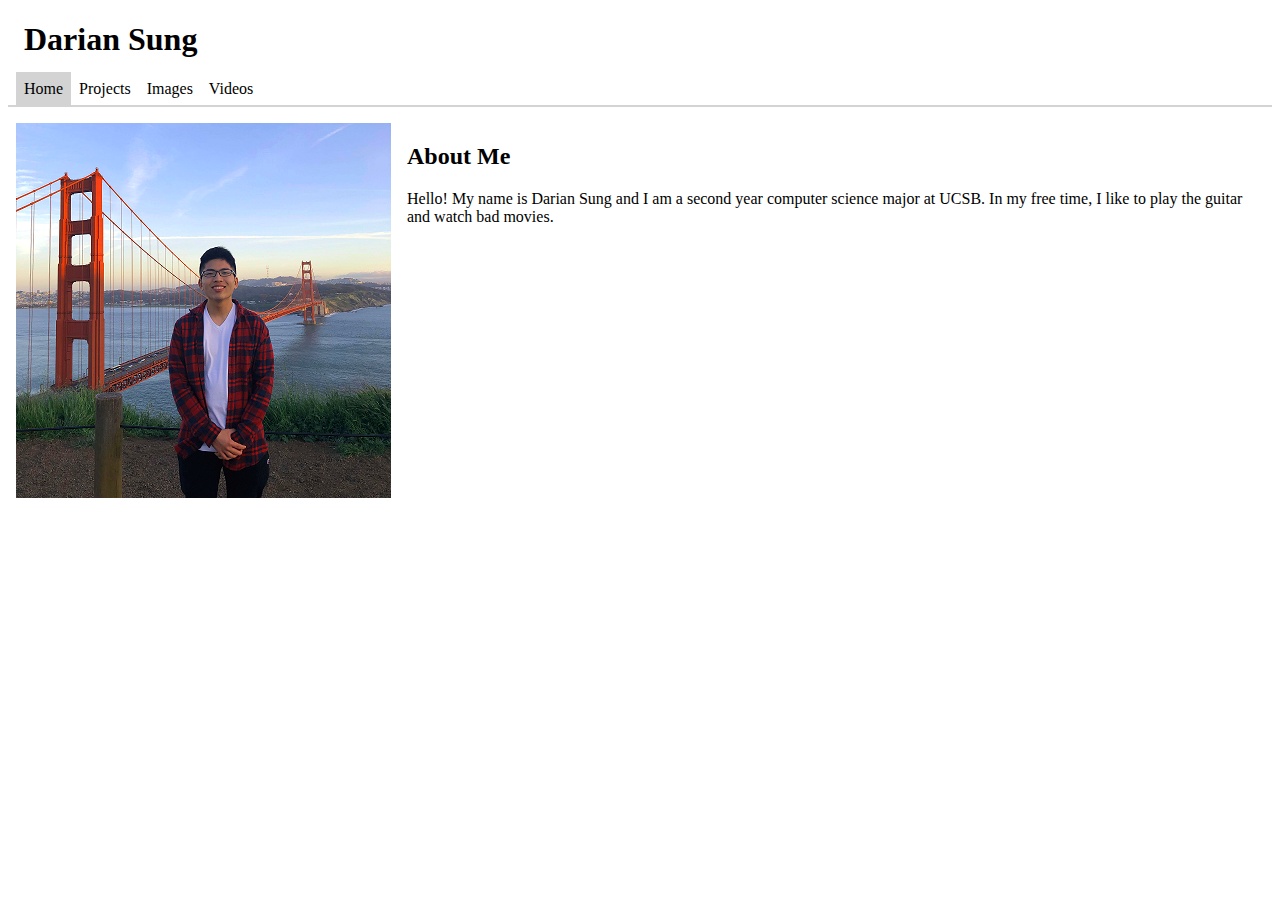
<file: index.html>
<!DOCTYPE html>
<html>
    <head>
        <title>Darian Sung</title>
        <link rel="stylesheet" type="text/css" href="style.css">
        <script src="https://ajax.googleapis.com/ajax/libs/jquery/3.4.1/jquery.min.js"></script>
        <script src="script.js"></script>
    </head>
    <body>
        <div class="header">
            <h1>Darian Sung</h1>
            <div class="navbar">

            </div>
            <script>
                $(".navbar").load("navbar.html");
            </script>
        </div>
        <div class="home-main">
            <div>
                <img src="images/profile.png">
            </div>
            <div>
                <h2>About Me</h2>
                <p>Hello! My name is Darian Sung and I am a second year computer science major at UCSB. In my free time, I like to play the guitar and watch bad movies.</p>
            </div>
        </div>
        <button class="scroll-top" onclick="scrollToTop()">Scroll to Top</button>
    </body>
</html>
</file>
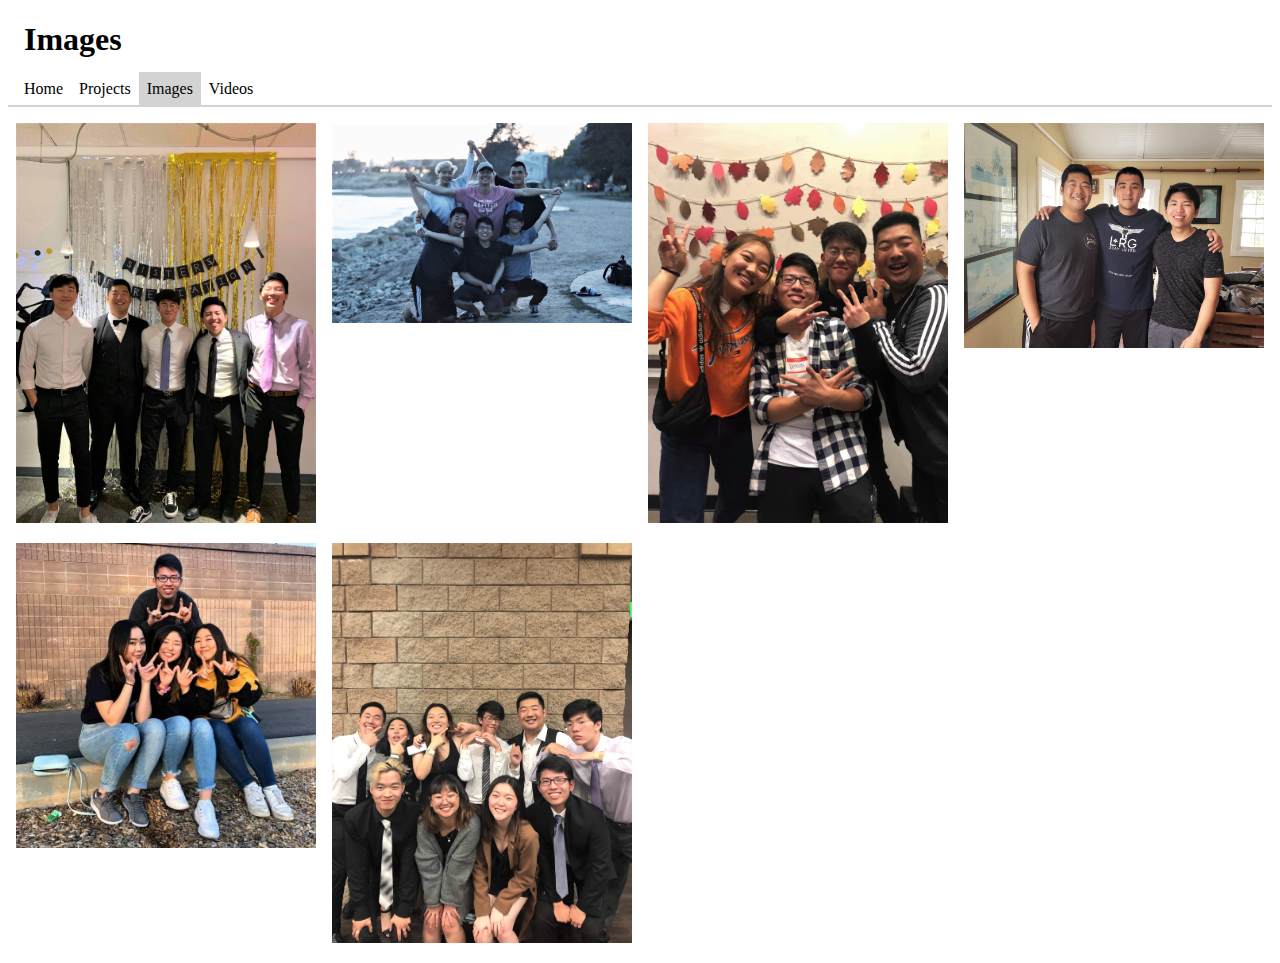
<file: images.html>
<!DOCTYPE html>
<html>
    <head>
        <title>Images</title>
        <link rel="stylesheet" type="text/css" href="style.css">
        <script src="https://ajax.googleapis.com/ajax/libs/jquery/3.4.1/jquery.min.js"></script>
        <script src="script.js"></script>
    </head>
    <body>
        <div class="header">
            <h1>Images</h1>
            <div class="navbar">
                
            </div>
            <script>
                $(".navbar").load("navbar.html")
            </script>
        </div>
        <div class="img-main">
            <div>
                <img src="images/SAD2020Mendoba.jpeg" onclick="openImage(0)">
            </div>
            <div>
                <img src="images/beachstar.jpeg" onclick="openImage(1)">
            </div>
            <div>
                <img src="images/thanksgivingchapel2019.jpeg" onclick="openImage(2)">
            </div>
            <div>
                <img src="images/kayaking.jpeg" onclick="openImage(3)">
            </div>
            <div>
                <img src="images/uwu.jpg" onclick="openImage(4)">
            </div>
            <div>
                <img src="images/banquet2019.jpeg" onclick="openImage(5)">
            </div>
        </div>
        <div id="lightbox">
            <div class="lightbox-img">
                <img src="images/SAD2020Mendoba.jpeg">
            </div>
            <div class="lightbox-img">
                <img src="images/beachstar.jpeg">
            </div>
            <div class="lightbox-img">
                <img src="images/thanksgivingchapel2019.jpeg">
            </div>
            <div class="lightbox-img">
                <img src="images/kayaking.jpeg">
            </div>
            <div class="lightbox-img">
                <img src="images/uwu.jpg">
            </div>
            <div class="lightbox-img">
                <img src="images/banquet2019.jpeg">
            </div>
        </div>
        <button class="scroll-top" onclick="scrollToTop()">Scroll to Top</button>
        <script>
            $(document).on("click", event => {
                if($(event.target).has(".lightbox-img").length){
                    $("#lightbox").hide();
                }
            });
            function openImage(imageIndex){
                console.log("In openImage()")
                const images = document.getElementsByClassName("lightbox-img");
                document.getElementById("lightbox").style.display = "flex";
                for(let i = 0; i < images.length; i++){
                    if(i == imageIndex){
                        images[i].style.display = "block";
                    }
                    else{
                        images[i].style.display = "none";
                    }
                }
            }
            function closeLightbox(){
                document.getElementById("lightbox").style.display = "none";
            }
        </script>
    </body>
</html>
</file>
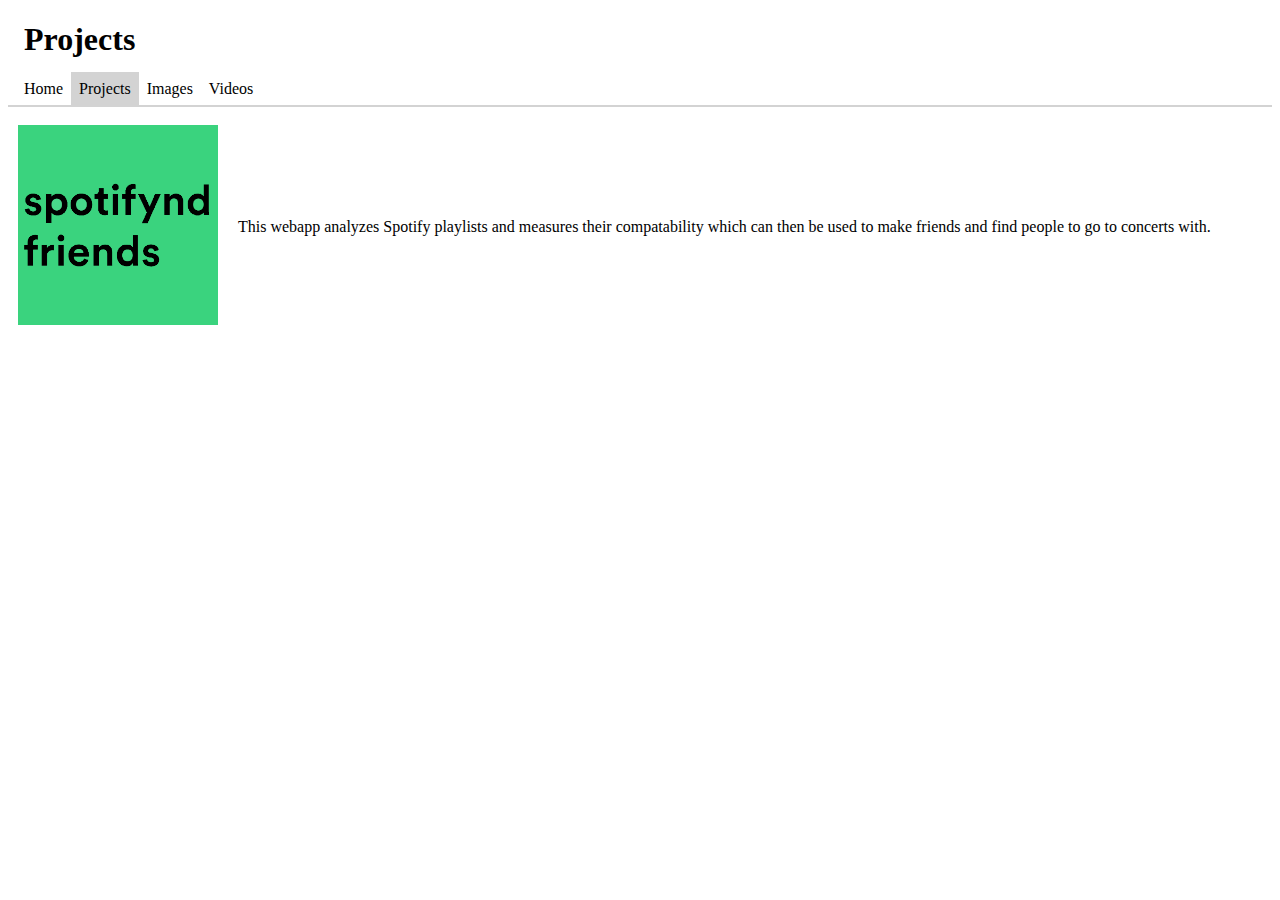
<file: projects.html>
<!DOCTYPE html>
<html>
    <head>
        <title>Projects</title>
        <link rel="stylesheet" type="text/css" href="style.css">
        <script src="https://ajax.googleapis.com/ajax/libs/jquery/3.4.1/jquery.min.js"></script>
        <script src="script.js"></script>
    </head>
    <body>
        <div class="header">
            <h1>Projects</h1>
            <div class="navbar">
                
            </div>
            <script>
                $(".navbar").load("navbar.html")
            </script>
        </div>
        <div class="proj-main">
            <div class="proj-link">
                <div class="proj-img">
                    <a href="https://spotifynd-friends.herokuapp.com/">
                        <img src="images/spotifyndfriends.png">
                    </a>
                </div>
                <div class="proj-textbox">
                    <div class="proj-text">
                        <p>This webapp analyzes Spotify playlists and measures their compatability which can then be used to make friends and find people to go to concerts with.</p>
                    </div>
                </div>
            </div>
        </div>
        <button class="scroll-top" onclick="scrollToTop()">Scroll to Top</button>
    </body>
</html>
</file>
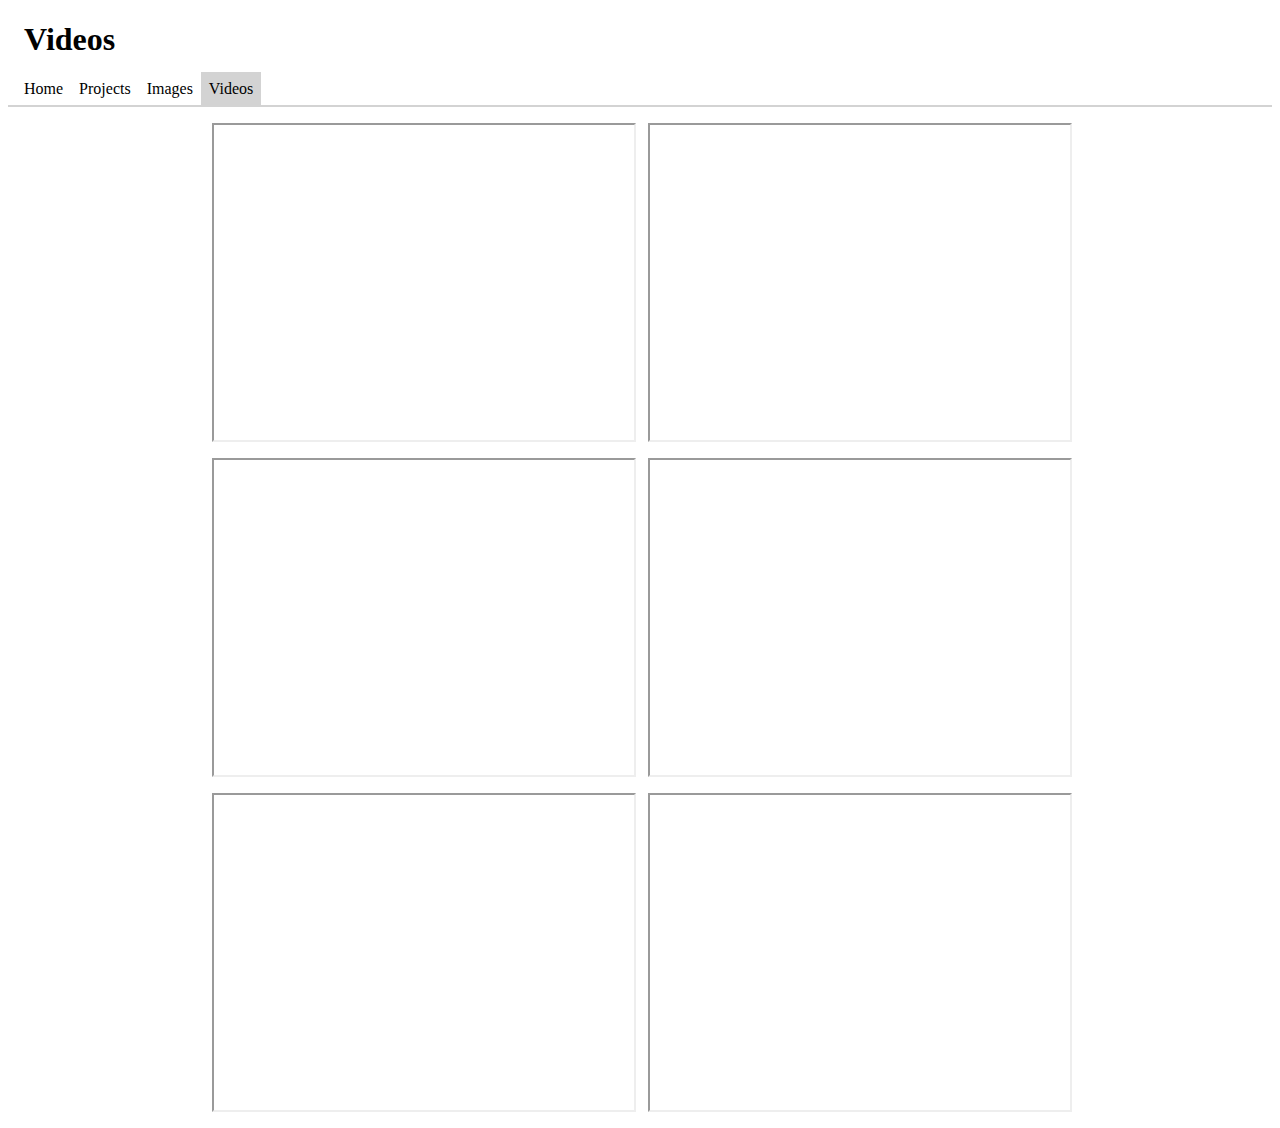
<file: videos.html>
<!DOCTYPE html>
<html>
    <head>
        <title>Videos</title>
        <link rel="stylesheet" type="text/css" href="style.css">
        <script src="https://ajax.googleapis.com/ajax/libs/jquery/3.4.1/jquery.min.js"></script>
        <script src="script.js"></script>
    </head>
    <body>
        <div class="header">
            <h1>Videos</h1>
            <div class="navbar">
    
            </div>
            <script>
                $(".navbar").load("navbar.html")
            </script>
        </div>
        <div class="vid-main">
            <iframe width="420" height="315" src="https://www.youtube.com/embed/O0vhOuBPOIw"></iframe>
            <iframe width="420" height="315" src="https://www.youtube.com/embed/fnHDmEPs9z4"></iframe>
            <iframe width="420" height="315" src="https://www.youtube.com/embed/m380-v03W8I"></iframe>
            <iframe width="420" height="315" src="https://www.youtube.com/embed/dPNVJZP3i5g"></iframe>
            <iframe width="420" height="315" src="https://www.youtube.com/embed/vn9ev6gAHW8"></iframe>
            <iframe width="420" height="315" src="https://www.youtube.com/embed/cTbi0wlVRyQ"></iframe>
        </div>
        <button class="scroll-top" onclick="scrollToTop()">Scroll to Top</button>
    </body>
</html>
</file>
<file: style.css>
.header {
    background-color: white;
    padding-bottom: 8px;
}

.header > h1 {
    padding-left: 16px;
}

.navbar {
    display: flex;
    border-bottom: 2px solid lightgray;
    padding-bottom: 7px;
    padding-left: 8px;
}

.navbar-button > a:any-link{
    background-color: white;
    border-bottom: 2px solid lightgray;
    color: black;
    padding: 8px;
    text-align: center;
    text-decoration: none;
}

.navbar-button > a:hover {
    background-color: lightgray;
    color: black;
}

.scroll-top {
    display: none;
    position: fixed;
    bottom: 24px;
    right: 24px;
    z-index: 20;
    border: none;
    outline: none;
    padding: 8px;
    background-color: dodgerblue;
    color: white;
    cursor: pointer;
    font-size: 18px;
}

.home-main {
    display: flex;
}

.home-main > div {
    padding: 8px;
}

.proj-link {
    display: flex;
}

.proj-link > div {
    padding: 10px;
}

.proj-img > a > img {
    height: auto;
    max-width: 200px;
}

.proj-textbox {
    position: relative;
    flex-grow: 1;
    width: 200px;
}

.proj-text {
    margin: 0;
    position: absolute;
    top: 50%;
    -ms-transform: translateY(-50%);
    transform: translateY(-50%);
}

.img-main {
    display: grid;
    grid-template-columns: repeat(auto-fill, 300px);
    gap: 1em;
    padding: 8px;
    justify-content: center;
}

.img-main > div > img {
    height: auto;
    max-width: 100%;
}

.img-main > div > img:hover {
    cursor: pointer;
}

#lightbox {
    display: none;
    position: fixed;
    top: 0;
    left: 0;
    width: 100%;
    height: 100%;
    background: rgba(0, 0, 0, 0.8);
    justify-content: center;
    z-index: 99;
}

.lightbox-img {
    display: none;
    position: absolute;
    top: 50%;
    transform: translateY(-50%);
}

.lightbox-img img{
    max-width: 85vw;
    max-height: 85vw;
    width: auto;
    height: auto;
}

.vid-main {
    display: grid;
    grid-template-columns: repeat(auto-fill, 420px);
    gap: 1em;
    padding: 8px;
    justify-content: center;
}
</file>
